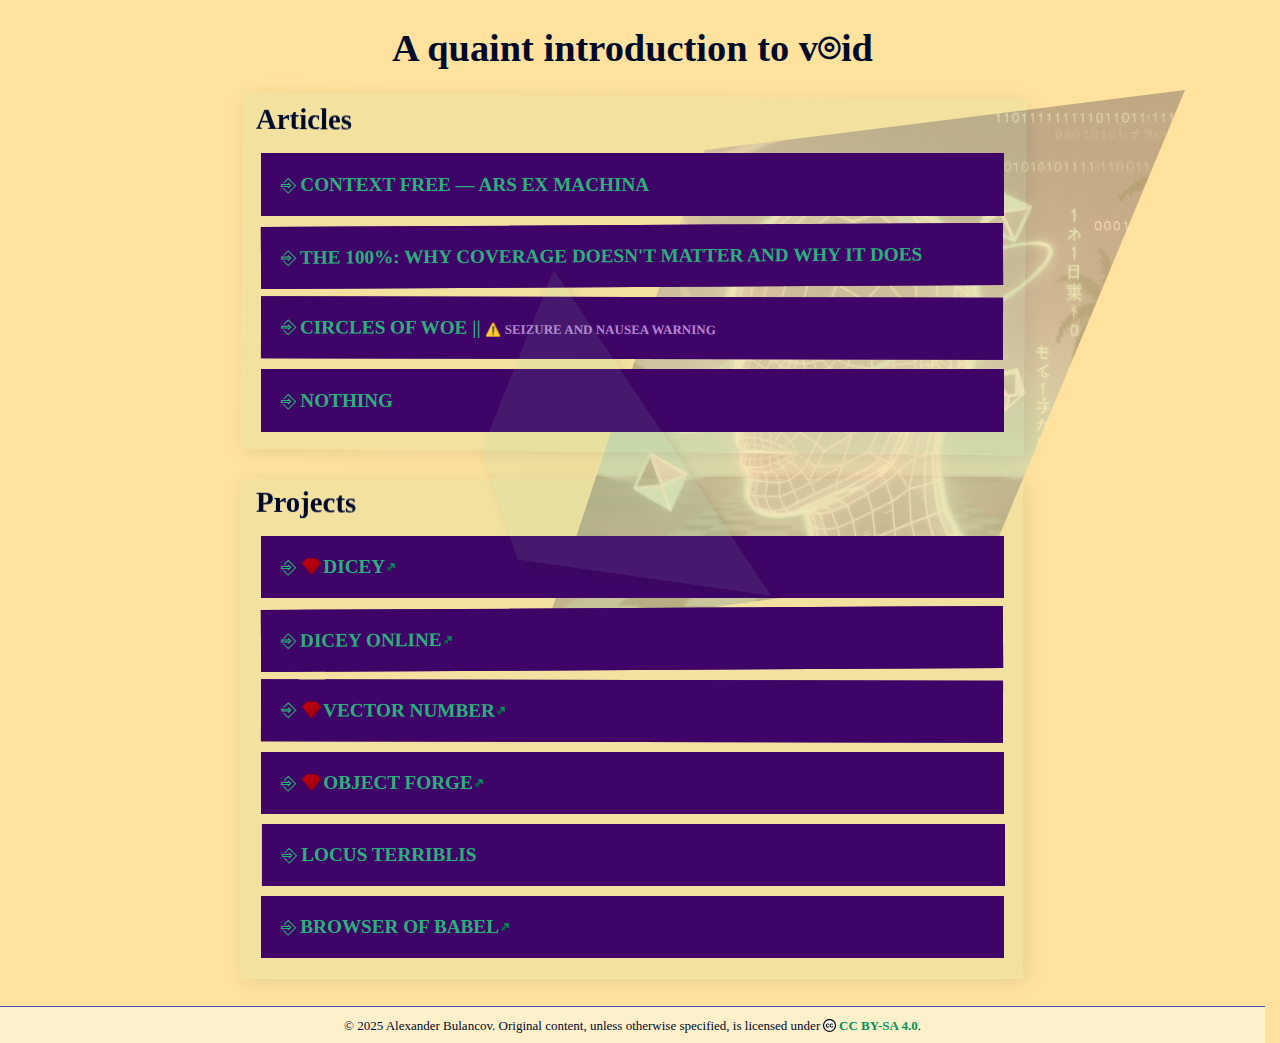
<file: index.html>
<!DOCTYPE html>
<html lang="en-US">

<head>
    <meta charset="UTF-8">
    <meta name="viewport" content="width=device-width, initial-scale=1.0">
    <title>Locus Terriblis: A personal story</title>
    <link rel="icon" type="image/svg+xml" href="/favicon.svg">
    <link rel="stylesheet" href="/main.css">
    <link rel="stylesheet" href="/index/style.css">
</head>

<body>
    <div class="background-character">
        <img src="/index/vapor.webp" alt="">
    </div>
    <div class="page-wrapper">
        <noscript>
            Oh, hello there. It seems that your browser doesn't support JavaScript. Or you disabled it as a reasonable person. In any case, that's completely fine. This website doesn't need scripting support at all. Modern CSS support, however, is, not exactly required, but presupposed.
        </noscript>
        <main aria-labelledby="header-title">
            <h1 aria-label="A quaint introduction to void" id="header-title">A quaint introduction to v⌾id</h1>
            <nav aria-labelledby="header-articles-navigation">
                <h2 id="header-articles-navigation">Articles</h2>
                <ul>
                    <li><a href="context-free-art/">Context Free — ars ex machina</a></li>
                    <li><a href="100-percent-coverage/">The 100%: Why coverage doesn't matter and why it does</a></li>
                    <li><a href="circles-of-woe/">Circles of woe || <span class="fine-print">⚠️ seizure and nausea warning</span></a></li>
                    <li><a href="nothing/">Nothing</a></li>
                </ul>
            </nav>
            <div class="foreground-character-wrapper">
                <div class="foreground-character" aria-hidden="true">
                    <svg class="shard" viewBox="0 0 100 100" xmlns="http://www.w3.org/2000/svg" xml:space="preserve">
                        <polygon points="90,100 30,10 10,60 20,90" />
                    </svg>
                </div>
            </div>
            <div class="break">
                <!-- UwU, what's this? Such a big d... dataset! -->
            </div>
            <nav aria-labelledby="header-projects-navigation">
                <h2 id="header-projects-navigation">Projects</h2>
                <ul>
                    <li><a href="https://rubygems.org/gems/dicey" rel="external"><span class="ruby"></span>Dicey</a></li>
                    <li><a href="https://dicey.bulancov.tech" rel="external">Dicey Online</a></li>
                    <li><a href="https://rubygems.org/gems/vector_number" rel="external"><span class="ruby"></span>Vector Number</a></li>
                    <li><a href="https://rubygems.org/gems/object_forge" rel="external"><span class="ruby"></span>Object Forge</a></li>
                    <li><a href="https://bulancov.pro">Locus Terriblis</a></li>
                    <li><a href="https://github.com/trinistr/browser_of_babel" rel="external">Browser of Babel</a></li>
                </ul>
            </nav>
        </main>
        <footer>
            <div class="fine-print">
                © 2025 Alexander Bulancov.
                Original content, unless otherwise specified, is licensed under
                <span class="license"><a href="https://creativecommons.org/licenses/by-sa/4.0/" rel="license">CC BY-SA 4.0</a>.</span>
            </div>
        </footer>
    </div>
</body>
</file>
<file: main.css>
:root {
    /* https://paletton.com/#uid=4120N0kymrngCCipKvQFvkQQEcW */
    --primary-lighter: #ffe29d;
    --primary-light: #ffc53d;
    --primary: #da9900;
    --primary-dark: #996b00;
    --primary-darker: #3d2b00;

    --secondary-lighter: #b487d3;
    --secondary-light: #7c32ae;
    --secondary: #5a0892;
    --secondary-dark: #3f0467;
    --secondary-darker: #190029;

    --tertiary-lighter: #83d4b3;
    --tertiary-light: #2ab17a;
    --tertiary: #009459;
    --tertiary-dark: #00683e;
    --tertiary-darker: #002a19;

    --complement-lighter: #8d9bd4;
    --complement-light: #3a52b1;
    --complement: #112a94;
    --complement-dark: #081b68;
    --complement-darker: #010929;

    --standout-color: var(--tertiary-dark);
    --standout-alt-color: var(--secondary);

    --font-color: var(--complement-darker);
    --font-emph-color: var(--secondary-darker);
    --background-color: var(--primary-lighter);
    --background-special-color: hsl(from var(--background-color) h s 90%);
    --font-alt-color: var(--complement);
    --font-alt-emph-color: var(--secondary-lighter);
    --background-alt-color: var(--primary-light);

    --link-color: var(--tertiary);
    --link-active-color: var(--tertiary-light);
    --link-background: var(--secondary-dark);
    --link-active-background: var(--secondary);

    --border-color: var(--complement-light);
    --shadow-color: var(--complement-darker);
    --border-standout-color: var(--tertiary);

    --glass-color: var(--tertiary-lighter);
    --glass-border-color: hsl(from var(--glass-color) h s 80%);
    --glass-shadow-color: var(--tertiary-darker);

    @media (prefers-color-scheme: dark) {
        --standout-color: var(--tertiary);

        --font-color: var(--primary-lighter);
        --font-emph-color: var(--secondary-lighter);
        --background-color: hsl(from var(--complement-darker) h s 5%);
        --background-special-color: hsl(from var(--complement-darker) h 40% 10%);
        --font-alt-color: var(--complement-dark);
        --background-alt-color: var(--primary);

        --link-color: var(--tertiary-light);
        --link-active-color: var(--tertiary-lighter);

        --shadow-color: hsl(from var(--complement-darker) h s 45%);

        --glass-color: var(--tertiary);
        --glass-border-color: hsl(from var(--glass-color) h s 40%);
        --glass-shadow-color: hsl(from var(--tertiary-darker) h s 5%);
    }

    scrollbar-gutter: stable;
}

* {
    box-sizing: border-box;
}

/* Layout */

body {
    margin: 0;
    overflow-x: hidden;
    background-color: var(--background-color);
    color: var(--font-color);
    font-size: 1.2em;
}

.page-wrapper {
    display: flex;
    flex-direction: column;
    height: 100lvh;
}

main, .big-note {
    flex: 1;
    inline-size: 100%;
    max-width: min(50rem, 100vw);
    margin: auto;
    padding-inline: 0.5em;
}

.page-wrapper > footer {
    width: 100%;
    margin-block-start: 1em;
    border-block-start: 0.1em solid var(--border-color);
    padding: 0.5em;
    background-color: var(--background-special-color);
}

/* Base styling */

h1 {
    text-align: center;
}

h2 {
    text-align: center;
    margin-block: 0.5em;
}

p {
    margin-block: 0;
    text-align: justify;
    text-indent: 2em;
    font-family: serif;

    &+ p {
        margin-block-start: 0.2em;
    }
}

hr {
    border-style: none;
    border-block-start: 0.1em ridge var(--font-color);
}

ul, ol {
    margin-block-start: 0.2em;
    margin-block-end: 0;
    padding-inline-start: 2em;
}

:is(ul, ol) > :is(ul, ol) {
    margin-inline-start: 1em;
}

a {
    transition:
        color 0.2s ease-in-out,
        background-color 0.2s ease-in-out,
        text-shadow 0.1s ease-in;
    text-decoration: none;
    font-weight: bold;

    &:link,
    &:visited {
        color: var(--link-color);
    }

    &:hover {
        color: var(--link-active-color);
    }

    &[rel=license][href^="https://creativecommons.org"]::before {
        display: inline-block;
        width: 1em;
        height: 1em;
        position: relative;
        top: 0.2em;
        margin-inline-end: 0.2em;
        background-image: url(/cc.svg);
        background-size: contain;
        background-repeat: no-repeat;
        content: "";

        @media print {
            display: hidden;
            background-image: none;
            content: none;
        }
    }

    &[rel=external]::after {
        text-transform: none;
        content: url(/external-link.svg);
        @media print {
            content: "";
        }
    }
    
    @media print {
        &[href]::after {
            text-transform: none;
            content: " (" attr(href) ")";
        }
    }
}

/* Navigation */

nav {
    &:has(ul) {
        margin-block: 0.5em;
        padding: 0.5em;
        padding-inline: 1em;
        position: relative;

        ul {
            list-style: none;
            margin: 0;
            padding: 0;
        }

        li {
            margin-block: 0.5em;
        }

        h2 {
            filter: drop-shadow(0 0 0.02em hsl(from var(--font-color) h s 90%));
        }
    }

    a {
        display: block;
        padding: 1em;
    
        @media (max-width: 767px) {
            padding: 1em 0.5em;
        }

        background-color: var(--link-background);
        border: 1px solid var(--link-background);
        text-transform: uppercase;
    
        &::before {
            display: inline-block;
            margin-inline-end: 0.2em;
            color: inherit;
            font-weight: normal;
            content: "⎆";
        }
    
        @media print {
            &[href]::after {
                /* Remove href from printing as there is no point in showing it for internal navigation. */
                content: normal;
            }
        }
    
        &:link, &:visited {
            color: var(--tertiary-light);
        }
        &:hover, &:active {
            color: var(--tertiary-lighter);
            background-color: var(--link-active-background);
        }
        &:hover {
            text-shadow: 0 0 0.1em var(--tertiary-lighter);
        }
    }

    &.backlink {
        display: block;
        /* Don't care about orientation, margin needs to be on top and left. */
        margin-top: 1em;
        margin-left: 0.5em;
        margin-right: 0.5em;

        @media (min-width: 60rem) {
            position: absolute;
            float: left;
            writing-mode: sideways-lr;
        }

        @media print {
            display: none;
        }

        a {
            padding: 0.5em 1em;
            text-align: center;
        }
    }
}

/* Special blocks */

.big-note {
    margin-block: 0.5em;
    border-radius: 0.1em;
    padding: 1em;
    background-color: var(--background-alt-color);
    color: var(--font-alt-color);
    filter: drop-shadow(0em 0.05em 0.1em var(--shadow-color));

    a {
        color: var(--tertiary-darker);
        &:hover {
            color: var(--tertiary-dark);
        }
    }
}

/* Files and code */

.file {
    margin-block: 0.5em;
    margin-inline-end: auto;
    border-inline-start: 0.5em solid var(--border-standout-color);
    background-color: var(--background-alt-color);
    
    .filename {
        display: inline-block;
        padding-inline-start: 1em;
        font-size: smaller;
        color: var(--font-alt-color);

        a {
            color: var(--tertiary-darker);
            &:hover {
                color: var(--tertiary-dark);
            }
        }
    }
}

pre {
    margin-block: 0.2em;
    /* margin-inline-start: -1em; */
    padding-block: 0.2em;
    padding-inline-start: 1em;
    background-color: var(--background-special-color);
    overflow-x: auto;
    tab-size: 4;
    /* Prevent font size from being different (affects em). */
    font-family: inherit;
}

code,
kbd {
    font-family: "Fira Code", monospace;
}
code {
    background-color: var(--background-special-color);
    font-size: 0.8em;

    --comment-color: var(--complement-light);
    --function-color: var(--complement);
    --keyword-color: var(--secondary-light);
    --string-color: var(--tertiary-dark);
    @media (prefers-color-scheme: dark) {
        --comment-color: var(--complement-lighter);
        --function-color: var(--primary);
        --keyword-color: var(--secondary-lighter);
        --string-color: var(--tertiary-light);
    }

    .comment {
        color: var(--comment-color);
    }
    .function {
        color: var(--function-color);
    }
    .keyword {
        color: var(--keyword-color);
        font-weight: 500;
    }
    .string {
        color: var(--string-color);
    }

    &[data-lang="sh"] {
        &::before {
            font-style: normal;
            color: var(--keyword-color);
            content: "$ ";
        }
    }
}
p > code {
    padding: 0.2em;
    font-weight: 500;
    @media (prefers-color-scheme: dark) {
        background-color: hsl(from var(--background-special-color) h 30% 15%);
    }
}
.codelike {
    background-color: var(--background-special-color);
    font-family: "Fira Code", monospace;
    font-size: 0.8em;
}

/* Figures with images */

figure {
    max-width: 100%;
    width: fit-content;
    height: fit-content;
    margin: auto;
    margin-block: 0.5em;

    > img,
    > svg {
        display: block;
        max-width: 100%;
        margin: auto;
        border-style: ridge;
        border-width: 0.5em;
        border-color: var(--border-color);
        background-color: var(--background-color);
        filter: drop-shadow(0em 0.2em 0.2em var(--shadow-color));
    }

    figcaption {
        margin-block-start: 0.1em;
        border: 0.1em solid var(--border-color);
        padding: 0.2em;
        text-align: center;
        background-color: var(--background-color);
        filter: drop-shadow(0em 0.05em 0.05em var(--shadow-color));
    }
}
article > figure {
    width: fit-content;
}

/* Gallery */

.gallery {
    display: grid;
    grid-template-columns: repeat(auto-fill, minmax(20rem, 1fr));
    grid-auto-rows: minmax(20rem, auto);
    gap: 1em;

    & > * {
        margin: auto;
    }
}

/* Links to source, license, etc. */

.original-reference {
    text-align: end;
}

.license {
    display: inline-block;
}

.fine-print {
    max-width: min(50rem, 100vw);
    margin: auto;
    color: var(--font-color);
    text-align: center;
    font-size: small;
}
span.fine-print {
    max-width: initial;
}
nav a .fine-print {
    color: var(--font-alt-emph-color);
}

/* Quotes */

div:has(> blockquote) {
    margin-block: 0.5em;
    margin-inline: 0.75em;
    border-left-style: double;
    border-left-width: 0.5em;
    border-color: var(--border-color);
    padding: 0.5em 0.75em;

    &:has(> .quote-source) {
        padding-block-end: 0;
    }

    > blockquote {
        margin: 0;
    }

    &> blockquote:has(+ .quote-source) {
        margin-block-end: 0.2em;
    }

    .quote-source {
        text-align: end;

        > * {
            margin-inline-start: auto;
            border-bottom-style: solid;
            border-color: var(--border-color);
        }
    }
}
</file>
<file: index/style.css>
.background-character {
    position: absolute;
    top: 10%;
    right: 0%;
    z-index: -100;
    max-width: 100%;

    img {
        filter: opacity(30%) grayscale(70%);
        clip-path: polygon(90% 0, 30% 10%, 10% 90%, 65% 80%);
        position: relative;
        right: 0;
        width: 100%;
        max-width: 50rem;
        max-height: 70lvh;
    }
}

.foreground-character-wrapper {
    position: relative;
}
.foreground-character {
    pointer-events: none;
    position: absolute;
    top: -25vh;
    left: 10vw;
    z-index: 100;
    max-width: 100%;
    @media (max-width: 767px) {
        left: 0
    }

    svg.shard {
        width: 40vw;
        min-width: 20rem;
        height: 40vh;

        polygon {
            fill: var(--glass-color);
            stroke: var(--glass-border-color);
            stroke-width: 0.015rem;
            filter: drop-shadow(0.1rem 0.1rem 0.1rem var(--glass-shadow-color)) opacity(0.1);
        }
    }
}

nav:has(ul) {
    h2 {
        margin-block-start: 0;
        margin-inline-start: -0.2em;
        text-align: left;
        transform: rotate(0.5deg);
    }

    &::before {
        display: block;
        position: absolute;
        z-index: -1;
        left: 0;
        top: 0;
        width: 100%;
        height: 100%;
        border: 0.5px solid var(--glass-border-color);
        background-color: var(--glass-color);
        filter: drop-shadow(0.2em 0.2em 0.5em var(--glass-shadow-color)) opacity(0.1);
        content: "";
    }
    &:nth-of-type(1)::before {
        transform: rotate(0.5deg);
    }
    &:nth-of-type(2)::before {
        transform: translateX(-0.1em);
    }

    li:nth-child(2) {
        transform: rotate(-0.3deg);
    }
    li:nth-child(3) {
        transform: rotate(0.1deg);
    }
    li:nth-child(5) {
        transform: translateX(0.05em);
    }
}

.break {
    height: 1vh;
}

.ruby {
    display: inline-block;
    width: 1.2em;
    height: 1em;
    background-image: url("/index/ruby.svg");
    background-size: contain;
    background-repeat: no-repeat;
    background-position: center;
}
.ruby::before {
    content: " ";
}
</file>
